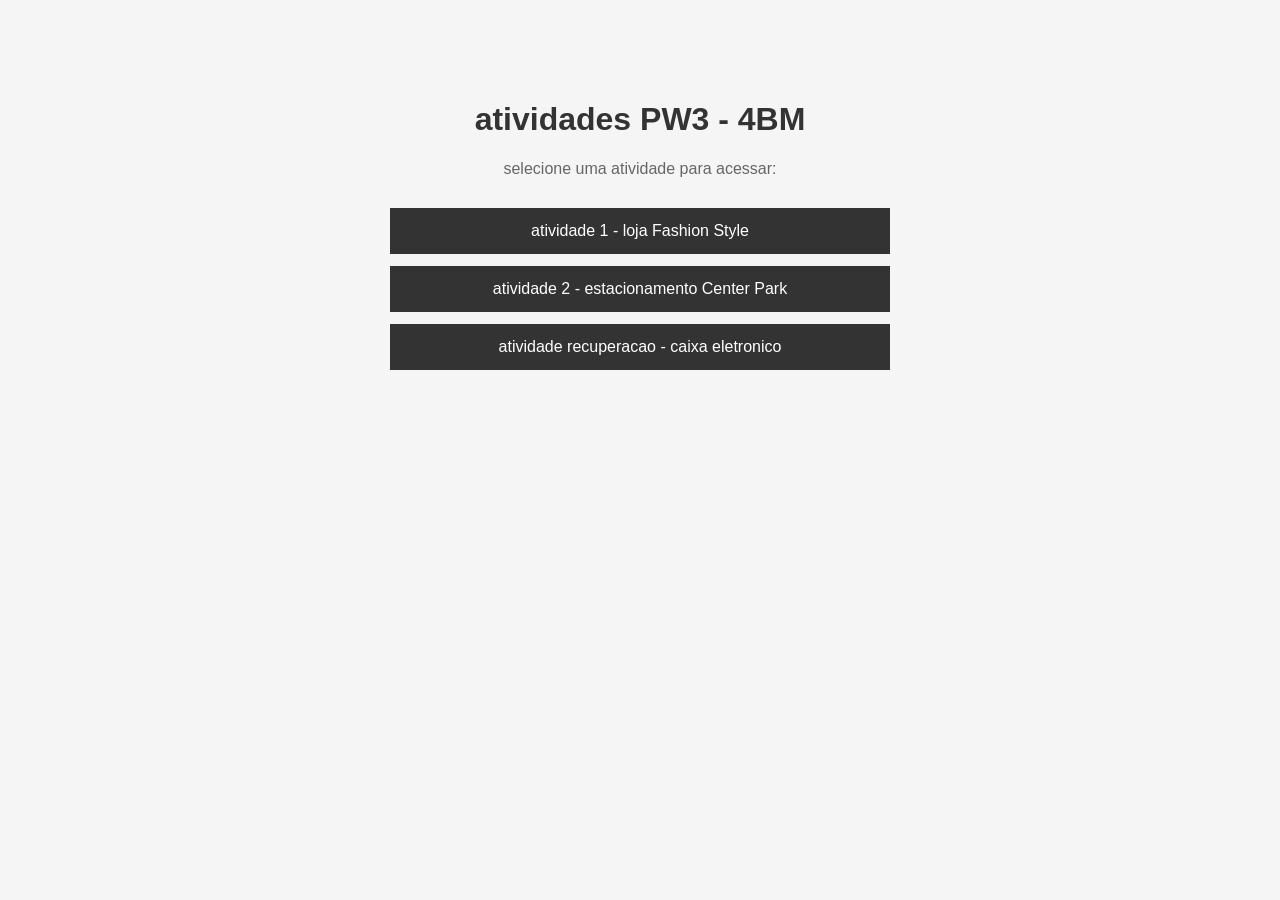
<file: index.html>
<!DOCTYPE html>
<html lang="pt-BR">
<head>
    <meta charset="UTF-8">
    <title>atividades PW3 - 4BM</title>
    <style>
        body {
            font-family: Arial, sans-serif;
            max-width: 500px;
            margin: 60px auto;
            padding: 20px;
            background: #f5f5f5;
            text-align: center;
        }
        h1 { color: #333; }
        p { color: #666; margin-bottom: 30px; }
        a {
            display: block;
            padding: 14px;
            margin-bottom: 12px;
            background: #333;
            color: #fff;
            text-decoration: none;
            font-size: 16px;
        }
        a:hover { background: #555; }
    </style>
</head>
<body>
    <h1>atividades PW3 - 4BM</h1>
    <p>selecione uma atividade para acessar:</p>

    <a href="/atividade_1/index.html">atividade 1 - loja Fashion Style</a>
    <a href="/atividade_2/index.html">atividade 2 - estacionamento Center Park</a>
    <a href="/atividade_recuperacao/index.html">atividade recuperacao - caixa eletronico</a>
</body>
</html>
</file>
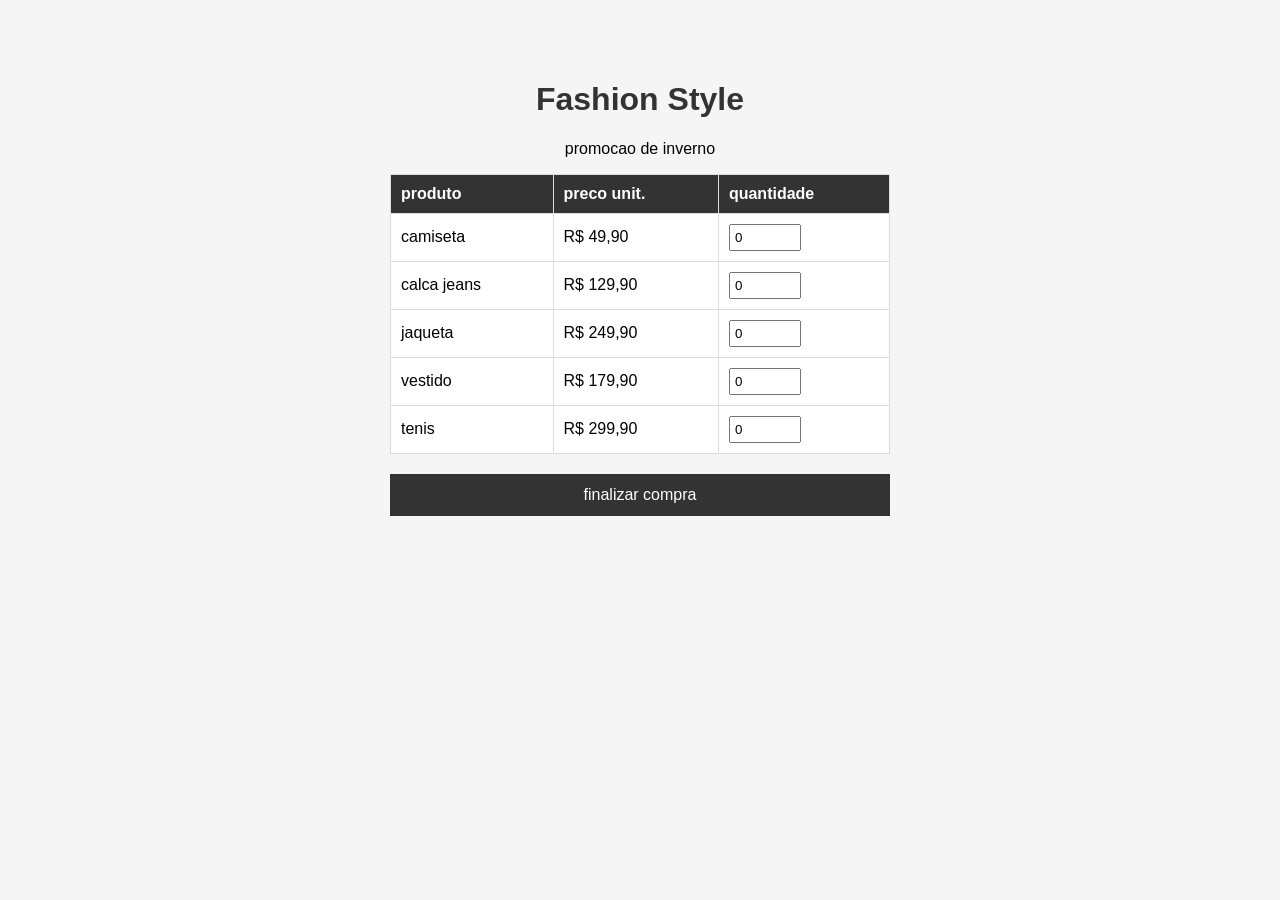
<file: atividade_1/index.html>
<!DOCTYPE html>
<html lang="pt-BR">
<head>
    <meta charset="UTF-8">
    <title>Fashion Style</title>
    <link rel="stylesheet" href="../style.css">
</head>
<body>

    <h1>Fashion Style</h1>
    <p>promocao de inverno</p>

    <form action="calcular.php" method="post">
        <table>
            <tr>
                <th>produto</th>
                <th>preco unit.</th>
                <th>quantidade</th>
            </tr>
            <tr>
                <td>camiseta</td>
                <td>R$ 49,90</td>
                <td><input type="number" name="camiseta" value="0" min="0"></td>
            </tr>
            <tr>
                <td>calca jeans</td>
                <td>R$ 129,90</td>
                <td><input type="number" name="calca" value="0" min="0"></td>
            </tr>
            <tr>
                <td>jaqueta</td>
                <td>R$ 249,90</td>
                <td><input type="number" name="jaqueta" value="0" min="0"></td>
            </tr>
            <tr>
                <td>vestido</td>
                <td>R$ 179,90</td>
                <td><input type="number" name="vestido" value="0" min="0"></td>
            </tr>
            <tr>
                <td>tenis</td>
                <td>R$ 299,90</td>
                <td><input type="number" name="tenis" value="0" min="0"></td>
            </tr>
        </table>

        <button type="submit">finalizar compra</button>
    </form>

</body>
</html>
</file>
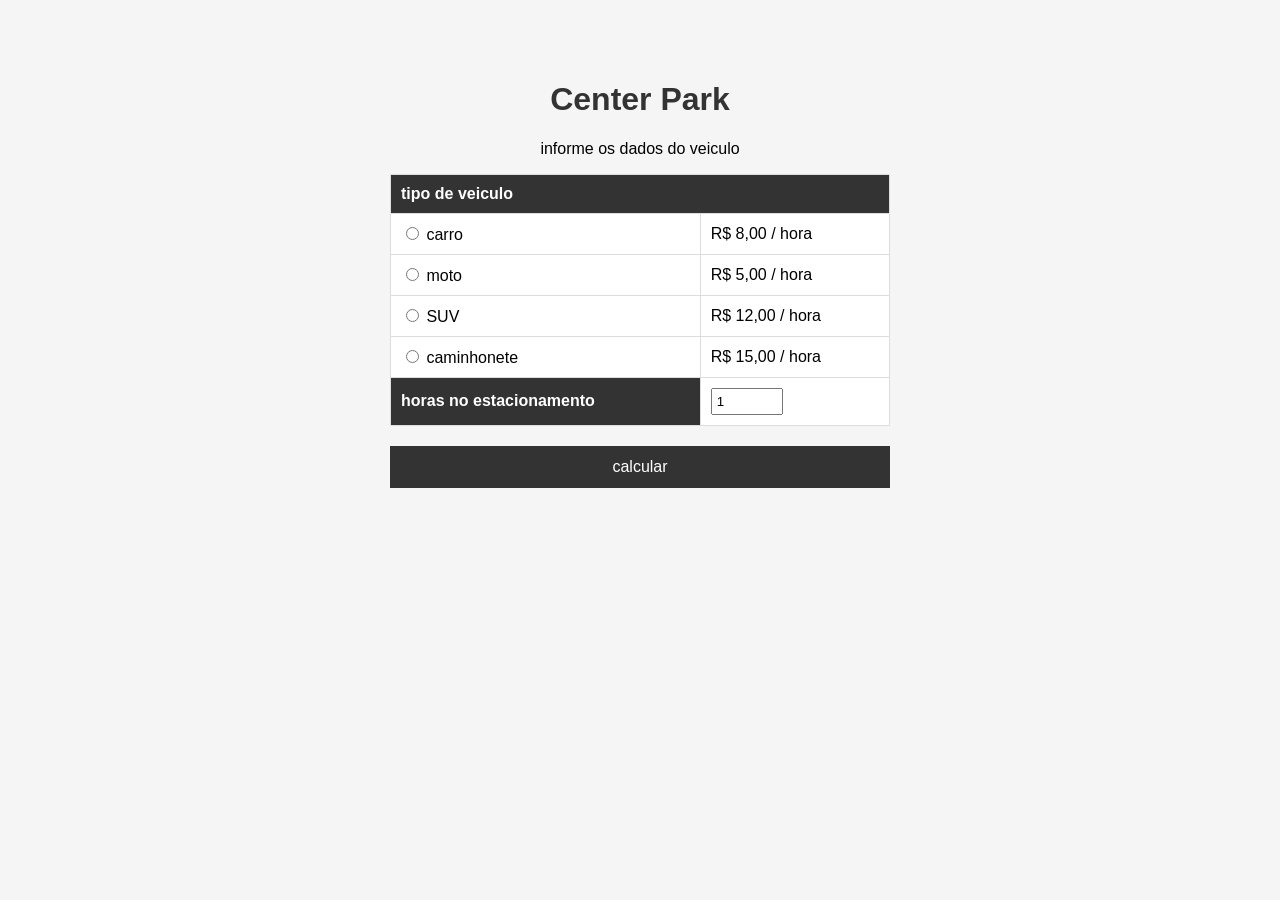
<file: atividade_2/index.html>
<!DOCTYPE html>
<html lang="pt-BR">
<head>
    <meta charset="UTF-8">
    <title>Center Park</title>
    <link rel="stylesheet" href="../style.css">
</head>
<body>

    <h1>Center Park</h1>
    <p>informe os dados do veiculo</p>

    <form action="calcular.php" method="post">
        <table>
            <tr>
                <th colspan="2">tipo de veiculo</th>
            </tr>
            <tr>
                <td><label><input type="radio" name="veiculo" value="carro" required> carro</label></td>
                <td>R$ 8,00 / hora</td>
            </tr>
            <tr>
                <td><label><input type="radio" name="veiculo" value="moto"> moto</label></td>
                <td>R$ 5,00 / hora</td>
            </tr>
            <tr>
                <td><label><input type="radio" name="veiculo" value="suv"> SUV</label></td>
                <td>R$ 12,00 / hora</td>
            </tr>
            <tr>
                <td><label><input type="radio" name="veiculo" value="caminhonete"> caminhonete</label></td>
                <td>R$ 15,00 / hora</td>
            </tr>
            <tr>
                <th>horas no estacionamento</th>
                <td><input type="number" name="horas" min="1" value="1" required></td>
            </tr>
        </table>

        <button type="submit">calcular</button>
    </form>

</body>
</html>
</file>
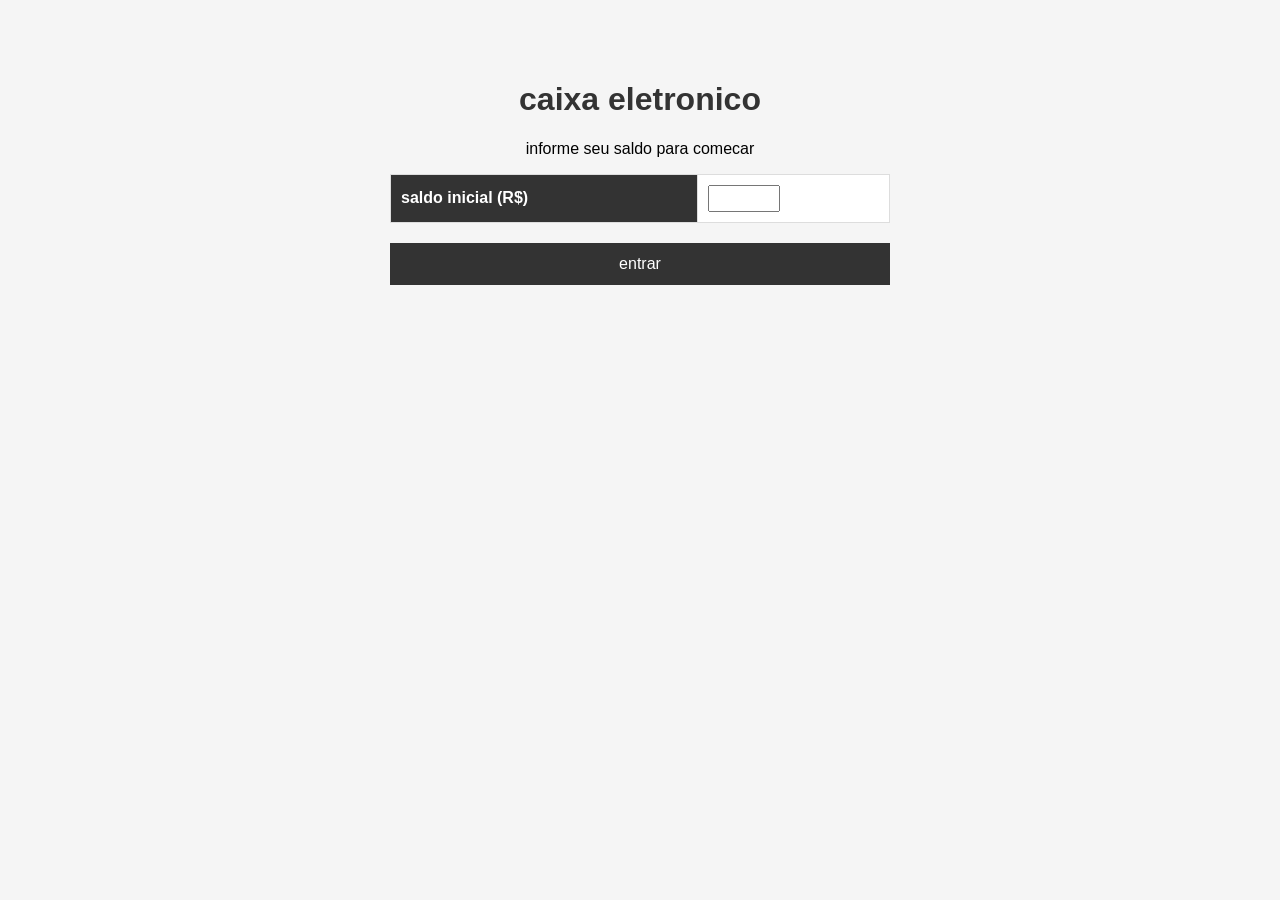
<file: atividade_recuperacao/index.html>
<!DOCTYPE html>
<html lang="pt-BR">
<head>
    <meta charset="UTF-8">
    <title>caixa eletronico</title>
    <link rel="stylesheet" href="../style.css">
</head>
<body>

    <h1>caixa eletronico</h1>
    <p>informe seu saldo para comecar</p>

    <form action="caixa.php" method="post">
        <table>
            <tr>
                <th>saldo inicial (R$)</th>
                <td><input type="number" name="saldo" min="0.01" step="0.01" required></td>
            </tr>
        </table>

        <button type="submit">entrar</button>
    </form>

</body>
</html>
</file>
<file: style.css>
body {
    font-family: Arial, sans-serif;
    max-width: 500px;
    margin: 40px auto;
    padding: 20px;
    background: #f5f5f5;
}

h1, h2 {
    text-align: center;
    color: #333;
}

p {
    text-align: center;
}

table {
    width: 100%;
    border-collapse: collapse;
    background: #fff;
    margin-bottom: 20px;
}

th, td {
    padding: 10px;
    border: 1px solid #ddd;
    text-align: left;
}

th {
    background: #333;
    color: #fff;
}

input[type="number"] {
    width: 60px;
    padding: 4px;
}

button, a.btn {
    display: block;
    width: 100%;
    padding: 12px;
    background: #333;
    color: #fff;
    border: none;
    font-size: 16px;
    cursor: pointer;
    text-align: center;
    text-decoration: none;
    box-sizing: border-box;
}

button:hover, a.btn:hover {
    background: #555;
}

.total-row td {
    font-weight: bold;
    background: #f0f0f0;
}

.destaque {
    color: green;
    font-weight: bold;
}
</file>
